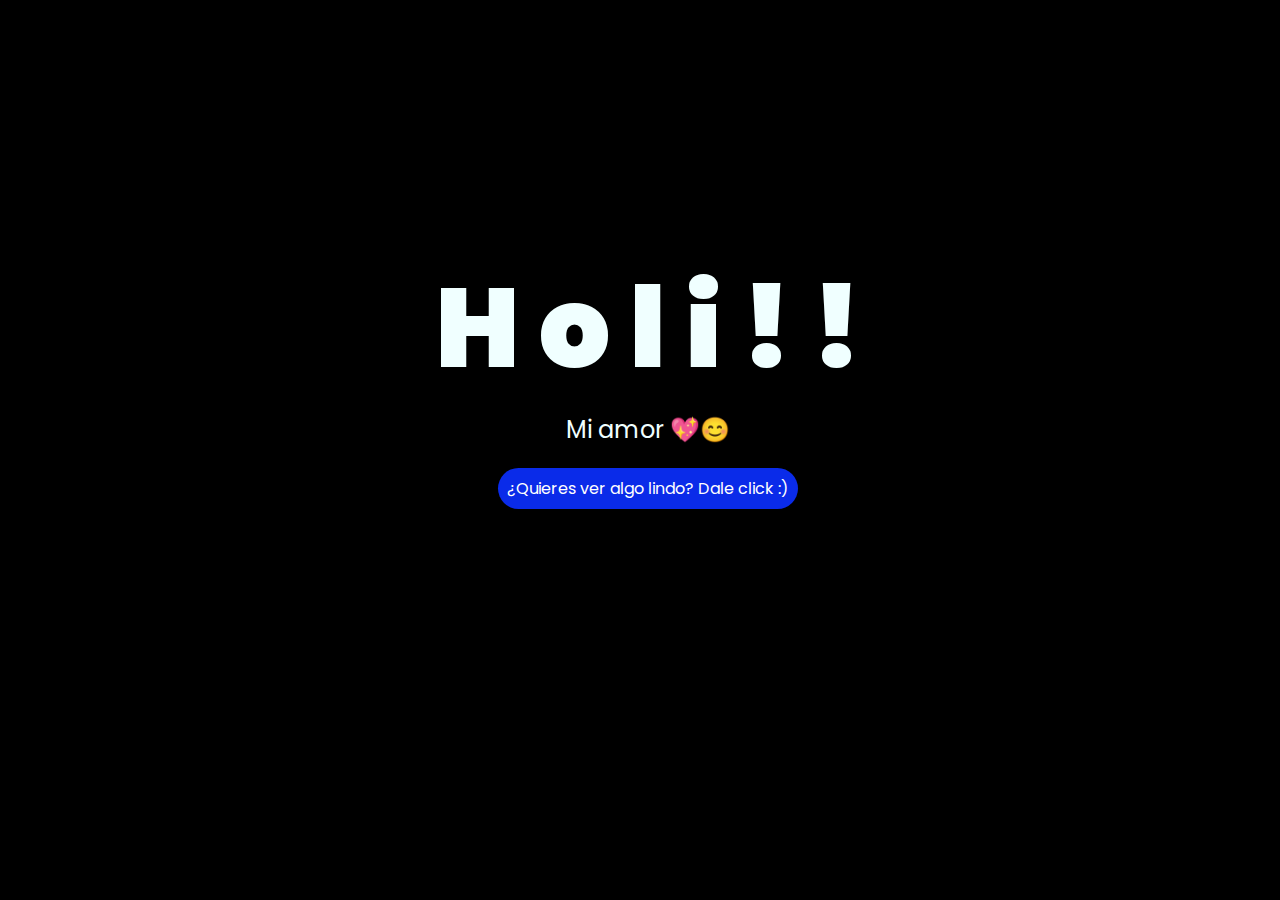
<file: index.html>
<!DOCTYPE html>
<html lang="es">

<head>
    <meta charset="UTF-8">
    <meta http-equiv="X-UA-Compatible" content="IE=edge">
    <meta name="viewport" content="width=device-width, initial-scale=1.0">
    <link rel="stylesheet" href="css/style.css">
    <link rel="icon" href="img/flowers.png" type="image/x-icon">
    <title>Flowers</title>
</head>

<body>
    <div class="greetings">
        <span>H</span>
        <span>o</span>
        <span>l</span>
        <span>i</span>
        <span>!</span>
        <span>!</span>
    </div>
    <div class="description">
        <span>Mi amor 💖😊</span>
    </div>
    <div class="button">
        <button class="botones">
            <a href="flower.html" style="color: #fff;">
    ¿Quieres ver algo lindo? Dale click :)
</a>

        </button>
    </div>

    
</body>

</html>
</file>
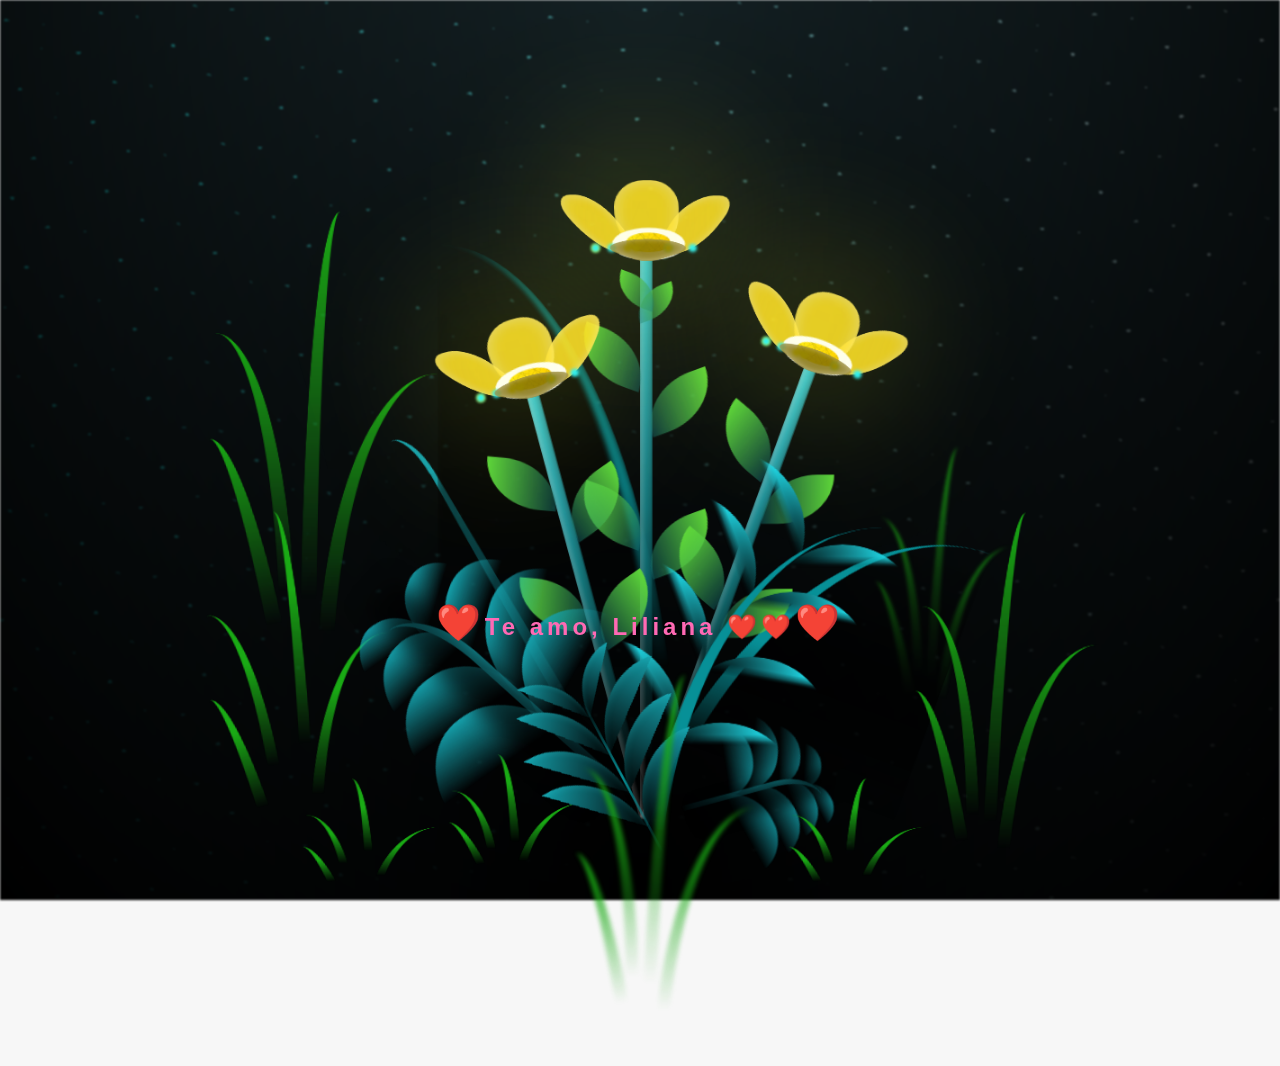
<file: flower.html>
<!DOCTYPE html>
<html lang="es">
  <head>
    <meta charset="UTF-8" />
    <meta http-equiv="X-UA-Compatible" content="IE=edge" />
    <meta name="viewport" content="width=device-width, initial-scale=1.0" />
    <link rel="stylesheet" href="css/main.css" />
    <link rel="icon" href="img/flowers.png" type="image/x-icon" />
    <title>Feliz 21 de septiembre amor❤️❤️</title>
  </head>
  <body class="container">
    <audio src="sound/ChristianBasso&HaienQiu-Flowers.mp3" autoplay></audio>
   
    <div id="lyrics">
    
      <div class="header"></div>
      <h2 class="header-text">Te amo, Liliana ❤️❤️</h2>
    </div>
    </div>
    
    <h1 class="titulo">
      "Estas flores amarillas simbolizan la felicidad que aportas a mi vida. <br><br> Agradezco que ilumines mis días con tu compañía." <br><br>
      Siempre tuyo, Gerson💖. <br>
      Te amo, mi amor💖💖.
    </h1>
    
    <div class="night"></div>
    <div class="flowers">
      <div class="flower flower--1">
        <div class="flower__leafs flower__leafs--1">
          <div class="flower__leaf flower__leaf--1"></div>
          <div class="flower__leaf flower__leaf--2"></div>
          <div class="flower__leaf flower__leaf--3"></div>
          <div class="flower__leaf flower__leaf--4"></div>
          <div class="flower__white-circle"></div>

          <div class="flower__light flower__light--1"></div>
          <div class="flower__light flower__light--2"></div>
          <div class="flower__light flower__light--3"></div>
          <div class="flower__light flower__light--4"></div>
          <div class="flower__light flower__light--5"></div>
          <div class="flower__light flower__light--6"></div>
          <div class="flower__light flower__light--7"></div>
          <div class="flower__light flower__light--8"></div>
        </div>
        <div class="flower__line">
          <div class="flower__line__leaf flower__line__leaf--1"></div>
          <div class="flower__line__leaf flower__line__leaf--2"></div>
          <div class="flower__line__leaf flower__line__leaf--3"></div>
          <div class="flower__line__leaf flower__line__leaf--4"></div>
          <div class="flower__line__leaf flower__line__leaf--5"></div>
          <div class="flower__line__leaf flower__line__leaf--6"></div>
        </div>
      </div>

      <div class="flower flower--2">
        <div class="flower__leafs flower__leafs--2">
          <div class="flower__leaf flower__leaf--1"></div>
          <div class="flower__leaf flower__leaf--2"></div>
          <div class="flower__leaf flower__leaf--3"></div>
          <div class="flower__leaf flower__leaf--4"></div>
          <div class="flower__white-circle"></div>

          <div class="flower__light flower__light--1"></div>
          <div class="flower__light flower__light--2"></div>
          <div class="flower__light flower__light--3"></div>
          <div class="flower__light flower__light--4"></div>
          <div class="flower__light flower__light--5"></div>
          <div class="flower__light flower__light--6"></div>
          <div class="flower__light flower__light--7"></div>
          <div class="flower__light flower__light--8"></div>
        </div>
        <div class="flower__line">
          <div class="flower__line__leaf flower__line__leaf--1"></div>
          <div class="flower__line__leaf flower__line__leaf--2"></div>
          <div class="flower__line__leaf flower__line__leaf--3"></div>
          <div class="flower__line__leaf flower__line__leaf--4"></div>
        </div>
      </div>

      <div class="flower flower--3">
        <div class="flower__leafs flower__leafs--3">
          <div class="flower__leaf flower__leaf--1"></div>
          <div class="flower__leaf flower__leaf--2"></div>
          <div class="flower__leaf flower__leaf--3"></div>
          <div class="flower__leaf flower__leaf--4"></div>
          <div class="flower__white-circle"></div>

          <div class="flower__light flower__light--1"></div>
          <div class="flower__light flower__light--2"></div>
          <div class="flower__light flower__light--3"></div>
          <div class="flower__light flower__light--4"></div>
          <div class="flower__light flower__light--5"></div>
          <div class="flower__light flower__light--6"></div>
          <div class="flower__light flower__light--7"></div>
          <div class="flower__light flower__light--8"></div>
        </div>
        <div class="flower__line">
          <div class="flower__line__leaf flower__line__leaf--1"></div>
          <div class="flower__line__leaf flower__line__leaf--2"></div>
          <div class="flower__line__leaf flower__line__leaf--3"></div>
          <div class="flower__line__leaf flower__line__leaf--4"></div>
        </div>
      </div>

      <div class="grow-ans" style="--d: 1.2s">
        <div class="flower__g-long">
          <div class="flower__g-long__top"></div>
          <div class="flower__g-long__bottom"></div>
        </div>
      </div>

      <div class="growing-grass">
        <div class="flower__grass flower__grass--1">
          <div class="flower__grass--top"></div>
          <div class="flower__grass--bottom"></div>
          <div class="flower__grass__leaf flower__grass__leaf--1"></div>
          <div class="flower__grass__leaf flower__grass__leaf--2"></div>
          <div class="flower__grass__leaf flower__grass__leaf--3"></div>
          <div class="flower__grass__leaf flower__grass__leaf--4"></div>
          <div class="flower__grass__leaf flower__grass__leaf--5"></div>
          <div class="flower__grass__leaf flower__grass__leaf--6"></div>
          <div class="flower__grass__leaf flower__grass__leaf--7"></div>
          <div class="flower__grass__leaf flower__grass__leaf--8"></div>
          <div class="flower__grass__overlay"></div>
        </div>
      </div>

      <div class="growing-grass">
        <div class="flower__grass flower__grass--2">
          <div class="flower__grass--top"></div>
          <div class="flower__grass--bottom"></div>
          <div class="flower__grass__leaf flower__grass__leaf--1"></div>
          <div class="flower__grass__leaf flower__grass__leaf--2"></div>
          <div class="flower__grass__leaf flower__grass__leaf--3"></div>
          <div class="flower__grass__leaf flower__grass__leaf--4"></div>
          <div class="flower__grass__leaf flower__grass__leaf--5"></div>
          <div class="flower__grass__leaf flower__grass__leaf--6"></div>
          <div class="flower__grass__leaf flower__grass__leaf--7"></div>
          <div class="flower__grass__leaf flower__grass__leaf--8"></div>
          <div class="flower__grass__overlay"></div>
        </div>
      </div>

      <div class="grow-ans" style="--d: 2.4s">
        <div class="flower__g-right flower__g-right--1">
          <div class="leaf"></div>
        </div>
      </div>

      <div class="grow-ans" style="--d: 2.8s">
        <div class="flower__g-right flower__g-right--2">
          <div class="leaf"></div>
        </div>
      </div>

      <div class="grow-ans" style="--d: 2.8s">
        <div class="flower__g-front">
          <div
            class="flower__g-front__leaf-wrapper flower__g-front__leaf-wrapper--1"
          >
            <div class="flower__g-front__leaf"></div>
          </div>
          <div
            class="flower__g-front__leaf-wrapper flower__g-front__leaf-wrapper--2"
          >
            <div class="flower__g-front__leaf"></div>
          </div>
          <div
            class="flower__g-front__leaf-wrapper flower__g-front__leaf-wrapper--3"
          >
            <div class="flower__g-front__leaf"></div>
          </div>
          <div
            class="flower__g-front__leaf-wrapper flower__g-front__leaf-wrapper--4"
          >
            <div class="flower__g-front__leaf"></div>
          </div>
          <div
            class="flower__g-front__leaf-wrapper flower__g-front__leaf-wrapper--5"
          >
            <div class="flower__g-front__leaf"></div>
          </div>
          <div
            class="flower__g-front__leaf-wrapper flower__g-front__leaf-wrapper--6"
          >
            <div class="flower__g-front__leaf"></div>
          </div>
          <div
            class="flower__g-front__leaf-wrapper flower__g-front__leaf-wrapper--7"
          >
            <div class="flower__g-front__leaf"></div>
          </div>
          <div
            class="flower__g-front__leaf-wrapper flower__g-front__leaf-wrapper--8"
          >
            <div class="flower__g-front__leaf"></div>
          </div>
          <div class="flower__g-front__line"></div>
        </div>
      </div>

      <div class="grow-ans" style="--d: 3.2s">
        <div class="flower__g-fr">
          <div class="leaf"></div>
          <div class="flower__g-fr__leaf flower__g-fr__leaf--1"></div>
          <div class="flower__g-fr__leaf flower__g-fr__leaf--2"></div>
          <div class="flower__g-fr__leaf flower__g-fr__leaf--3"></div>
          <div class="flower__g-fr__leaf flower__g-fr__leaf--4"></div>
          <div class="flower__g-fr__leaf flower__g-fr__leaf--5"></div>
          <div class="flower__g-fr__leaf flower__g-fr__leaf--6"></div>
          <div class="flower__g-fr__leaf flower__g-fr__leaf--7"></div>
          <div class="flower__g-fr__leaf flower__g-fr__leaf--8"></div>
        </div>
      </div>

      <div class="long-g long-g--0">
        <div class="grow-ans" style="--d: 3s">
          <div class="leaf leaf--0"></div>
        </div>
        <div class="grow-ans" style="--d: 2.2s">
          <div class="leaf leaf--1"></div>
        </div>
        <div class="grow-ans" style="--d: 3.4s">
          <div class="leaf leaf--2"></div>
        </div>
        <div class="grow-ans" style="--d: 3.6s">
          <div class="leaf leaf--3"></div>
        </div>
      </div>

      <div class="long-g long-g--1">
        <div class="grow-ans" style="--d: 3.6s">
          <div class="leaf leaf--0"></div>
        </div>
        <div class="grow-ans" style="--d: 3.8s">
          <div class="leaf leaf--1"></div>
        </div>
        <div class="grow-ans" style="--d: 4s">
          <div class="leaf leaf--2"></div>
        </div>
        <div class="grow-ans" style="--d: 4.2s">
          <div class="leaf leaf--3"></div>
        </div>
      </div>

      <div class="long-g long-g--2">
        <div class="grow-ans" style="--d: 4s">
          <div class="leaf leaf--0"></div>
        </div>
        <div class="grow-ans" style="--d: 4.2s">
          <div class="leaf leaf--1"></div>
        </div>
        <div class="grow-ans" style="--d: 4.4s">
          <div class="leaf leaf--2"></div>
        </div>
        <div class="grow-ans" style="--d: 4.6s">
          <div class="leaf leaf--3"></div>
        </div>
      </div>

      <div class="long-g long-g--3">
        <div class="grow-ans" style="--d: 4s">
          <div class="leaf leaf--0"></div>
        </div>
        <div class="grow-ans" style="--d: 4.2s">
          <div class="leaf leaf--1"></div>
        </div>
        <div class="grow-ans" style="--d: 3s">
          <div class="leaf leaf--2"></div>
        </div>
        <div class="grow-ans" style="--d: 3.6s">
          <div class="leaf leaf--3"></div>
        </div>
      </div>

      <div class="long-g long-g--4">
        <div class="grow-ans" style="--d: 4s">
          <div class="leaf leaf--0"></div>
        </div>
        <div class="grow-ans" style="--d: 4.2s">
          <div class="leaf leaf--1"></div>
        </div>
        <div class="grow-ans" style="--d: 3s">
          <div class="leaf leaf--2"></div>
        </div>
        <div class="grow-ans" style="--d: 3.6s">
          <div class="leaf leaf--3"></div>
        </div>
      </div>

      <div class="long-g long-g--5">
        <div class="grow-ans" style="--d: 4s">
          <div class="leaf leaf--0"></div>
        </div>
        <div class="grow-ans" style="--d: 4.2s">
          <div class="leaf leaf--1"></div>
        </div>
        <div class="grow-ans" style="--d: 3s">
          <div class="leaf leaf--2"></div>
        </div>
        <div class="grow-ans" style="--d: 3.6s">
          <div class="leaf leaf--3"></div>
        </div>
      </div>

      <div class="long-g long-g--6">
        <div class="grow-ans" style="--d: 4.2s">
          <div class="leaf leaf--0"></div>
        </div>
        <div class="grow-ans" style="--d: 4.4s">
          <div class="leaf leaf--1"></div>
        </div>
        <div class="grow-ans" style="--d: 4.6s">
          <div class="leaf leaf--2"></div>
        </div>
        <div class="grow-ans" style="--d: 4.8s">
          <div class="leaf leaf--3"></div>
        </div>
      </div>

      <div class="long-g long-g--7">
        <div class="grow-ans" style="--d: 3s">
          <div class="leaf leaf--0"></div>
        </div>
        <div class="grow-ans" style="--d: 3.2s">
          <div class="leaf leaf--1"></div>
        </div>
        <div class="grow-ans" style="--d: 3.5s">
          <div class="leaf leaf--2"></div>
        </div>
        <div class="grow-ans" style="--d: 3.6s">
          <div class="leaf leaf--3"></div>
        </div>
      </div>
    </div>
    <script src="anim.js"></script>
    <script src="main.js"></script>
  </body>
</html>
</file>
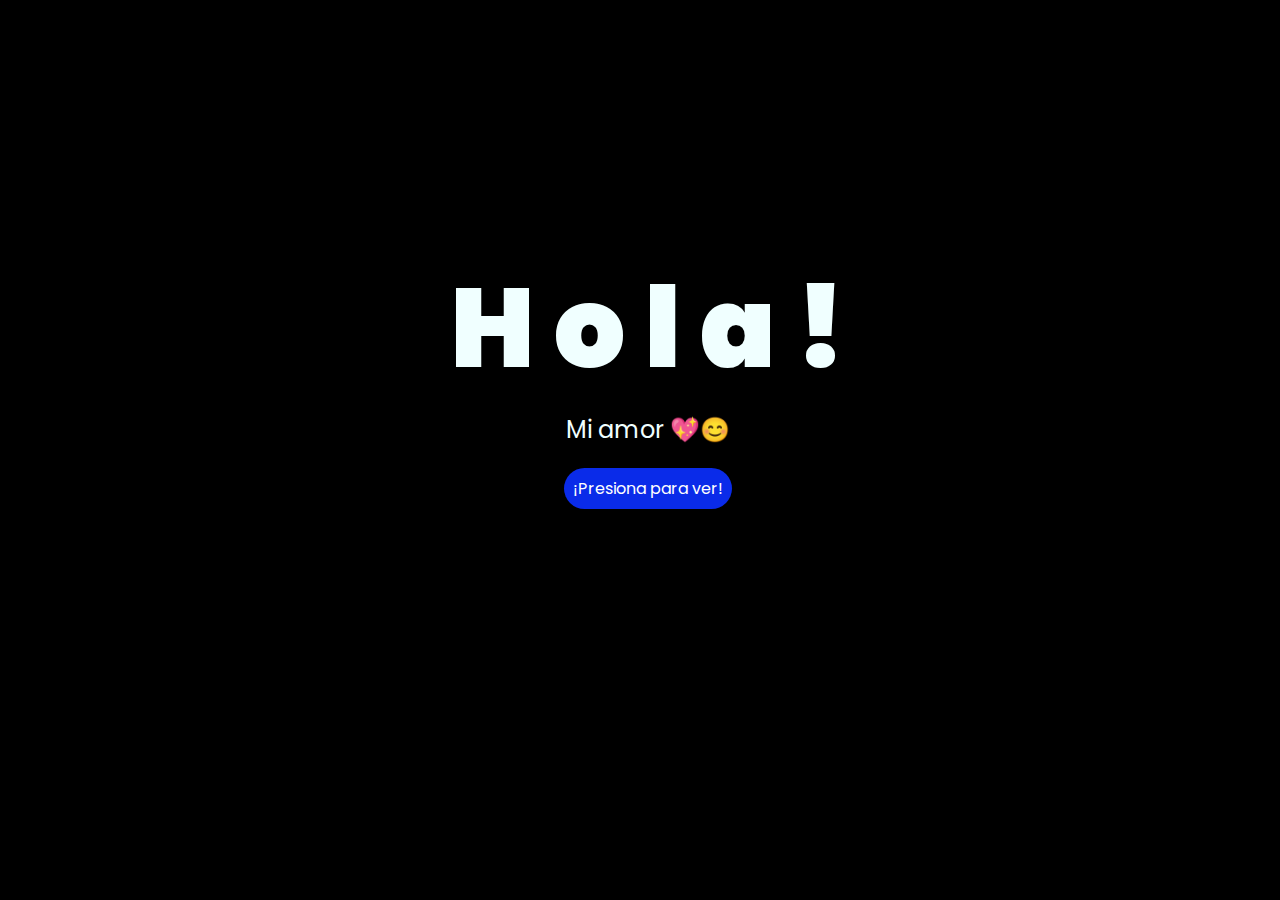
<file: main.html>
<!DOCTYPE html>
<html lang="es">

<head>
    <meta charset="UTF-8">
    <meta http-equiv="X-UA-Compatible" content="IE=edge">
    <meta name="viewport" content="width=device-width, initial-scale=1.0">
    <link rel="stylesheet" href="css/style.css">
    <link rel="icon" href="img/flowers.png" type="image/x-icon">
    <title>Flowers</title>
</head>

<body>
    <div class="greetings">
        <span>H</span>
        <span>o</span>
        <span>l</span>
        <span>a</span>
        <span>!</span>
    </div>
    <div class="description">
        <span>Mi amor 💖😊</span>
    </div>
    <div class="button">
        <button class="botones">
            <a href="flower.html" style="color: #fff;">¡Presiona para ver!</a>
        </button>
    </div>

    
</body>

</html>
</file>
<file: css/style.css>
@import url('https://fonts.googleapis.com/css2?family=Poppins:ital,wght@0,500;1,900&display=swap');
*{
    font-family: 'Poppins',cursive;
}
body{
    color: azure;
    width: 100%;
    height: 82vh;
    display: flex;
    flex-direction: column;
    align-items: center;
    justify-content: center;
    background-color: black;
    /* padding-top: -30; */
}

.botones{
    padding: 9px;
    border-radius: 80px;
    background-color: transparent;
    border: none;
}

.botones a{
    background-color: #0a2be9;
    padding: 9px;
    border-radius: 80px;
    -webkit-border-radius: 80px;
    -moz-border-radius: 80px;
    -ms-border-radius: 80px;
    -o-border-radius: 80px;

}

.botones a:focus{
    background-color: rgb(50, 194, 194);
}

.greetings{
    font-size: 7rem;
    font-weight: 900;
}
.greetings > span{
    animation: glow 2.5s ease-in-out infinite;
}
@keyframes glow{
    0%, 100%{
        color: #fff;
        text-shadow: 0 0 12px #39c6d6, 0 0 50px #39c6d6, 0 0 100px #39c6d6;
    }
    10%, 90%{
        color: #111;
        text-shadow: none;
    }
}
.greetings > span:nth-child(2){
    animation-delay: .2s ;
}
.greetings > span:nth-child(3){
    animation-delay: .4s ;
}
.greetings > span:nth-child(4){
    animation-delay: .6s;
}
.greetings > span:nth-child(5){
    animation-delay: .8s;
}
.greetings > span:nth-child(6){
    animation-delay: 1s;
}

.description{
    font-size: 1.5rem;
    margin-bottom: 20px;
}

.button a{
    text-decoration: none;
    font-size: 1rem;
    color: #111;
}

@media screen and (max-width:574px){
    .greetings{
        display: block;
        font-size: 4rem;
        font-weight: 800;
        text-align: center;
    }
    .description{
        font-size: 2rem;
    }
    
    .button a{
        font-size: 1rem;
    }
}
</file>
<file: css/main.css>
*,
*::after,
*::before {
  padding: 0;
  margin: 0;
  box-sizing: border-box;
}

:root {
  --dark-color: #000;
}

body {
  display: flex;
  align-items: flex-end;
  justify-content: center;
  min-height: 100vh;
  background-color: var(--dark-color);
  overflow: hidden;
  perspective: 1000px;
}

#lyrics {
  font-size: 28px;
  font-family: "Franklin Gothic Medium", "Arial Narrow", Arial, sans-serif;
  color: white;
  position: absolute;
  margin-bottom: 20%;
  z-index: 1;
  font-weight: bold;
  letter-spacing: 4px;
}
@media only screen and (max-width: 600px) {
  /* Estilos específicos para dispositivos con un ancho máximo de 600px */
  #lyrics {
      font-size: 14px; /* Reduce el tamaño del texto para dispositivos más pequeños */
      margin-bottom: 530px;
      letter-spacing: 3px;
  }

}
.titulo {
  margin-bottom: 180px;
  font-family: "Arial Narrow", Arial, sans-serif;
  color: yellow;
  position: absolute;
  font-weight: bold;
  letter-spacing: 10px;
  opacity: 0;
  animation: fadeIn 3s ease-in-out forwards;
  text-align: center;
}
@keyframes fadeIn {
  from {
    opacity: 0;
  }
  to {
    opacity: 1;
  }
}

.night {
  z-index: -1;
  position: absolute;
  left: 50%;
  top: 0;
  transform: translateX(-50%);
  width: 100%;
  height: 100%;
  filter: blur(0.1vmin);
  background-image: radial-gradient(
      ellipse at top,
      transparent 0%,
      var(--dark-color)
    ),
    radial-gradient(
      ellipse at bottom,
      var(--dark-color),
      rgba(145, 233, 255, 0.2)
    ),
    repeating-linear-gradient(
      220deg,
      rgb(0, 0, 0) 0px,
      rgb(0, 0, 0) 19px,
      transparent 19px,
      transparent 22px
    ),
    repeating-linear-gradient(
      189deg,
      rgb(0, 0, 0) 0px,
      rgb(0, 0, 0) 19px,
      transparent 19px,
      transparent 22px
    ),
    repeating-linear-gradient(
      148deg,
      rgb(0, 0, 0) 0px,
      rgb(0, 0, 0) 19px,
      transparent 19px,
      transparent 22px
    ),
    linear-gradient(90deg, rgb(0, 255, 250), rgb(240, 240, 240));
}

.flowers {
  position: relative;
  transform: scale(0.9);
  /*margin-bottom: 100px;
  */
}

@media only screen and (max-width: 600px) {
  /* Estilos específicos para dispositivos con un ancho máximo de 600px */
.flowers {
      font-size: 14px;
      margin-bottom: 35%;
      letter-spacing: 3px;
      transform: scale(1.0);
}

}

.flower {
  position: absolute;
  bottom: 10vmin;
  transform-origin: bottom center;
  z-index: 10;
  --fl-speed: 0.8s;
}
.flower--1 {
  -webkit-animation: moving-flower-1 4s linear infinite;
  animation: moving-flower-1 4s linear infinite;
}
.flower--1 .flower__line {
  height: 70vmin;
  -webkit-animation-delay: 0.3s;
  animation-delay: 0.3s;
}
.flower--1 .flower__line__leaf--1 {
  -webkit-animation: blooming-leaf-right var(--fl-speed) 1.6s backwards;
  animation: blooming-leaf-right var(--fl-speed) 1.6s backwards;
}
.flower--1 .flower__line__leaf--2 {
  -webkit-animation: blooming-leaf-right var(--fl-speed) 1.4s backwards;
  animation: blooming-leaf-right var(--fl-speed) 1.4s backwards;
}
.flower--1 .flower__line__leaf--3 {
  -webkit-animation: blooming-leaf-left var(--fl-speed) 1.2s backwards;
  animation: blooming-leaf-left var(--fl-speed) 1.2s backwards;
}
.flower--1 .flower__line__leaf--4 {
  -webkit-animation: blooming-leaf-left var(--fl-speed) 1s backwards;
  animation: blooming-leaf-left var(--fl-speed) 1s backwards;
}
.flower--1 .flower__line__leaf--5 {
  -webkit-animation: blooming-leaf-right var(--fl-speed) 1.8s backwards;
  animation: blooming-leaf-right var(--fl-speed) 1.8s backwards;
}
.flower--1 .flower__line__leaf--6 {
  -webkit-animation: blooming-leaf-left var(--fl-speed) 2s backwards;
  animation: blooming-leaf-left var(--fl-speed) 2s backwards;
}
.flower--2 {
  left: 50%;
  transform: rotate(20deg);
  -webkit-animation: moving-flower-2 4s linear infinite;
  animation: moving-flower-2 4s linear infinite;
}
.flower--2 .flower__line {
  height: 60vmin;
  -webkit-animation-delay: 0.6s;
  animation-delay: 0.6s;
}
.flower--2 .flower__line__leaf--1 {
  -webkit-animation: blooming-leaf-right var(--fl-speed) 1.9s backwards;
  animation: blooming-leaf-right var(--fl-speed) 1.9s backwards;
}
.flower--2 .flower__line__leaf--2 {
  -webkit-animation: blooming-leaf-right var(--fl-speed) 1.7s backwards;
  animation: blooming-leaf-right var(--fl-speed) 1.7s backwards;
}
.flower--2 .flower__line__leaf--3 {
  -webkit-animation: blooming-leaf-left var(--fl-speed) 1.5s backwards;
  animation: blooming-leaf-left var(--fl-speed) 1.5s backwards;
}
.flower--2 .flower__line__leaf--4 {
  -webkit-animation: blooming-leaf-left var(--fl-speed) 1.3s backwards;
  animation: blooming-leaf-left var(--fl-speed) 1.3s backwards;
}
.flower--3 {
  left: 50%;
  transform: rotate(-15deg);
  -webkit-animation: moving-flower-3 4s linear infinite;
  animation: moving-flower-3 4s linear infinite;
}
.flower--3 .flower__line {
  -webkit-animation-delay: 0.9s;
  animation-delay: 0.9s;
}
.flower--3 .flower__line__leaf--1 {
  -webkit-animation: blooming-leaf-right var(--fl-speed) 2.5s backwards;
  animation: blooming-leaf-right var(--fl-speed) 2.5s backwards;
}
.flower--3 .flower__line__leaf--2 {
  -webkit-animation: blooming-leaf-right var(--fl-speed) 2.3s backwards;
  animation: blooming-leaf-right var(--fl-speed) 2.3s backwards;
}
.flower--3 .flower__line__leaf--3 {
  -webkit-animation: blooming-leaf-left var(--fl-speed) 2.1s backwards;
  animation: blooming-leaf-left var(--fl-speed) 2.1s backwards;
}
.flower--3 .flower__line__leaf--4 {
  -webkit-animation: blooming-leaf-left var(--fl-speed) 1.9s backwards;
  animation: blooming-leaf-left var(--fl-speed) 1.9s backwards;
}
.flower__leafs {
  position: relative;
  -webkit-animation: blooming-flower 2s backwards;
  animation: blooming-flower 2s backwards;
}
.flower__leafs--1 {
  -webkit-animation-delay: 1.1s;
  animation-delay: 1.1s;
}
.flower__leafs--2 {
  -webkit-animation-delay: 1.4s;
  animation-delay: 1.4s;
}
.flower__leafs--3 {
  -webkit-animation-delay: 1.7s;
  animation-delay: 1.7s;
}
.flower__leafs::after {
  content: "";
  position: absolute;
  left: 0;
  top: 0;
  transform: translate(-50%, -100%);
  width: 8vmin;
  height: 8vmin;
  background-color: #f9fd25;
  /* background-color: #fd2525; */
  filter: blur(10vmin);
}
.flower__leaf {
  position: absolute;
  bottom: 0;
  left: 50%;
  width: 8vmin;
  height: 11vmin;
  border-radius: 51% 49% 47% 53%/44% 45% 55% 69%;
  background-color: #253bfd;
  background-color: #fddd25;
  transform-origin: bottom center;
  opacity: 0.9;
  box-shadow: inset 0 0 2vmin rgba(255, 255, 255, 0.5);
}
.flower__leaf--1 {
  transform: translate(-10%, 1%) rotateY(40deg) rotateX(-50deg);
}
.flower__leaf--2 {
  transform: translate(-50%, -4%) rotateX(40deg);
}
.flower__leaf--3 {
  transform: translate(-90%, 0%) rotateY(45deg) rotateX(50deg);
}
.flower__leaf--4 {
  width: 8vmin;
  height: 8vmin;
  transform-origin: bottom left;
  border-radius: 4vmin 10vmin 4vmin 4vmin;
  transform: translate(0%, 18%) rotateX(70deg) rotate(-43deg);
  background-color: #7c6901;
  z-index: 1;
  opacity: 0.8;
}
.flower__white-circle {
  position: absolute;
  left: -3.5vmin;
  top: -3vmin;
  width: 9vmin;
  height: 4vmin;
  border-radius: 50%;
  background-color: #fff;
}
.flower__white-circle::after {
  content: "";
  position: absolute;
  left: 50%;
  top: 45%;
  transform: translate(-50%, -50%);
  width: 60%;
  height: 60%;
  border-radius: inherit;
  background-image: repeating-linear-gradient(
      135deg,
      rgba(0, 0, 0, 0.03) 0px,
      rgba(0, 0, 0, 0.03) 1px,
      transparent 1px,
      transparent 12px
    ),
    repeating-linear-gradient(
      45deg,
      rgba(0, 0, 0, 0.03) 0px,
      rgba(0, 0, 0, 0.03) 1px,
      transparent 1px,
      transparent 12px
    ),
    repeating-linear-gradient(
      67.5deg,
      rgba(0, 0, 0, 0.03) 0px,
      rgba(0, 0, 0, 0.03) 1px,
      transparent 1px,
      transparent 12px
    ),
    repeating-linear-gradient(
      135deg,
      rgba(0, 0, 0, 0.03) 0px,
      rgba(0, 0, 0, 0.03) 1px,
      transparent 1px,
      transparent 12px
    ),
    repeating-linear-gradient(
      45deg,
      rgba(0, 0, 0, 0.03) 0px,
      rgba(0, 0, 0, 0.03) 1px,
      transparent 1px,
      transparent 12px
    ),
    repeating-linear-gradient(
      112.5deg,
      rgba(0, 0, 0, 0.03) 0px,
      rgba(0, 0, 0, 0.03) 1px,
      transparent 1px,
      transparent 12px
    ),
    repeating-linear-gradient(
      112.5deg,
      rgba(0, 0, 0, 0.03) 0px,
      rgba(0, 0, 0, 0.03) 1px,
      transparent 1px,
      transparent 12px
    ),
    repeating-linear-gradient(
      45deg,
      rgba(0, 0, 0, 0.03) 0px,
      rgba(0, 0, 0, 0.03) 1px,
      transparent 1px,
      transparent 12px
    ),
    repeating-linear-gradient(
      22.5deg,
      rgba(0, 0, 0, 0.03) 0px,
      rgba(0, 0, 0, 0.03) 1px,
      transparent 1px,
      transparent 12px
    ),
    repeating-linear-gradient(
      45deg,
      rgba(0, 0, 0, 0.03) 0px,
      rgba(0, 0, 0, 0.03) 1px,
      transparent 1px,
      transparent 12px
    ),
    repeating-linear-gradient(
      22.5deg,
      rgba(0, 0, 0, 0.03) 0px,
      rgba(0, 0, 0, 0.03) 1px,
      transparent 1px,
      transparent 12px
    ),
    repeating-linear-gradient(
      135deg,
      rgba(0, 0, 0, 0.03) 0px,
      rgba(0, 0, 0, 0.03) 1px,
      transparent 1px,
      transparent 12px
    ),
    repeating-linear-gradient(
      157.5deg,
      rgba(0, 0, 0, 0.03) 0px,
      rgba(0, 0, 0, 0.03) 1px,
      transparent 1px,
      transparent 12px
    ),
    repeating-linear-gradient(
      67.5deg,
      rgba(0, 0, 0, 0.03) 0px,
      rgba(0, 0, 0, 0.03) 1px,
      transparent 1px,
      transparent 12px
    ),
    repeating-linear-gradient(
      67.5deg,
      rgba(0, 0, 0, 0.03) 0px,
      rgba(0, 0, 0, 0.03) 1px,
      transparent 1px,
      transparent 12px
    ),
    linear-gradient(90deg, rgb(255, 235, 18), rgb(255, 206, 0));
}
.flower__line {
  height: 55vmin;
  width: 1.5vmin;
  background-image: linear-gradient(
      to left,
      rgba(0, 0, 0, 0.2),
      transparent,
      rgba(255, 255, 255, 0.2)
    ),
    linear-gradient(to top, transparent 10%, #14757a, #39c6d6);
  box-shadow: inset 0 0 2px rgba(0, 0, 0, 0.5);
  -webkit-animation: grow-flower-tree 4s backwards;
  animation: grow-flower-tree 4s backwards;
}
.flower__line__leaf {
  --w: 7vmin;
  --h: calc(var(--w) + 2vmin);
  position: absolute;
  top: 20%;
  left: 90%;
  width: var(--w);
  height: var(--h);
  border-top-right-radius: var(--h);
  border-bottom-left-radius: var(--h);
  background-image: linear-gradient(to top, rgba(20, 117, 122, 0.4), #5ed639);
}
.flower__line__leaf--1 {
  transform: rotate(70deg) rotateY(30deg);
}
.flower__line__leaf--2 {
  top: 45%;
  transform: rotate(70deg) rotateY(30deg);
}
.flower__line__leaf--3,
.flower__line__leaf--4,
.flower__line__leaf--6 {
  border-top-right-radius: 0;
  border-bottom-left-radius: 0;
  border-top-left-radius: var(--h);
  border-bottom-right-radius: var(--h);
  left: -460%;
  top: 12%;
  transform: rotate(-70deg) rotateY(30deg);
}
.flower__line__leaf--4 {
  top: 40%;
}
.flower__line__leaf--5 {
  top: 0;
  transform-origin: left;
  transform: rotate(70deg) rotateY(30deg) scale(0.6);
}
.flower__line__leaf--6 {
  top: -2%;
  left: -450%;
  transform-origin: right;
  transform: rotate(-70deg) rotateY(30deg) scale(0.6);
}
.flower__light {
  position: absolute;
  bottom: 0vmin;
  width: 1vmin;
  height: 1vmin;
  background-color: rgb(255, 251, 0);
  border-radius: 50%;
  filter: blur(0.2vmin);
  -webkit-animation: light-ans 4s linear infinite backwards;
  animation: light-ans 4s linear infinite backwards;
}
.flower__light:nth-child(odd) {
  background-color: #23f0ff;
}
.flower__light--1 {
  left: -2vmin;
  -webkit-animation-delay: 1s;
  animation-delay: 1s;
}
.flower__light--2 {
  left: 3vmin;
  -webkit-animation-delay: 0.5s;
  animation-delay: 0.5s;
}
.flower__light--3 {
  left: -6vmin;
  -webkit-animation-delay: 0.3s;
  animation-delay: 0.3s;
}
.flower__light--4 {
  left: 6vmin;
  -webkit-animation-delay: 0.9s;
  animation-delay: 0.9s;
}
.flower__light--5 {
  left: -1vmin;
  -webkit-animation-delay: 1.5s;
  animation-delay: 1.5s;
}
.flower__light--6 {
  left: -4vmin;
  -webkit-animation-delay: 3s;
  animation-delay: 3s;
}
.flower__light--7 {
  left: 3vmin;
  -webkit-animation-delay: 2s;
  animation-delay: 2s;
}
.flower__light--8 {
  left: -6vmin;
  -webkit-animation-delay: 3.5s;
  animation-delay: 3.5s;
}
.flower__grass {
  --c: #159faa;
  --line-w: 1.5vmin;
  position: absolute;
  bottom: 12vmin;
  left: -7vmin;
  display: flex;
  flex-direction: column;
  align-items: flex-end;
  z-index: 20;
  transform-origin: bottom center;
  transform: rotate(-48deg) rotateY(40deg);
}
.flower__grass--1 {
  -webkit-animation: moving-grass 2s linear infinite;
  animation: moving-grass 2s linear infinite;
}
.flower__grass--2 {
  left: 2vmin;
  bottom: 10vmin;
  transform: scale(0.5) rotate(75deg) rotateX(10deg) rotateY(-200deg);
  opacity: 0.8;
  z-index: 0;
  -webkit-animation: moving-grass--2 1.5s linear infinite;
  animation: moving-grass--2 1.5s linear infinite;
}
.flower__grass--top {
  width: 7vmin;
  height: 10vmin;
  border-top-right-radius: 100%;
  border-right: var(--line-w) solid var(--c);
  transform-origin: bottom center;
  transform: rotate(-2deg);
}
.flower__grass--bottom {
  margin-top: -2px;
  width: var(--line-w);
  height: 25vmin;
  background-image: linear-gradient(to top, transparent, var(--c));
}
.flower__grass__leaf {
  --size: 10vmin;
  position: absolute;
  width: calc(var(--size) * 2.1);
  height: var(--size);
  border-top-left-radius: var(--size);
  border-top-right-radius: var(--size);
  background-image: linear-gradient(
    to top,
    transparent,
    transparent 30%,
    var(--c)
  );
  z-index: 100;
}
.flower__grass__leaf--1 {
  top: -6%;
  left: 30%;
  --size: 6vmin;
  transform: rotate(-20deg);
  -webkit-animation: growing-grass-ans--1 2s 2.6s backwards;
  animation: growing-grass-ans--1 2s 2.6s backwards;
}
@-webkit-keyframes growing-grass-ans--1 {
  0% {
    transform-origin: bottom left;
    transform: rotate(-20deg) scale(0);
  }
}
@keyframes growing-grass-ans--1 {
  0% {
    transform-origin: bottom left;
    transform: rotate(-20deg) scale(0);
  }
}
.flower__grass__leaf--2 {
  top: -5%;
  left: -110%;
  --size: 6vmin;
  transform: rotate(10deg);
  -webkit-animation: growing-grass-ans--2 2s 2.4s linear backwards;
  animation: growing-grass-ans--2 2s 2.4s linear backwards;
}
@-webkit-keyframes growing-grass-ans--2 {
  0% {
    transform-origin: bottom right;
    transform: rotate(10deg) scale(0);
  }
}
@keyframes growing-grass-ans--2 {
  0% {
    transform-origin: bottom right;
    transform: rotate(10deg) scale(0);
  }
}
.flower__grass__leaf--3 {
  top: 5%;
  left: 60%;
  --size: 8vmin;
  transform: rotate(-18deg) rotateX(-20deg);
  -webkit-animation: growing-grass-ans--3 2s 2.2s linear backwards;
  animation: growing-grass-ans--3 2s 2.2s linear backwards;
}
@-webkit-keyframes growing-grass-ans--3 {
  0% {
    transform-origin: bottom left;
    transform: rotate(-18deg) rotateX(-20deg) scale(0);
  }
}
@keyframes growing-grass-ans--3 {
  0% {
    transform-origin: bottom left;
    transform: rotate(-18deg) rotateX(-20deg) scale(0);
  }
}
.flower__grass__leaf--4 {
  top: 6%;
  left: -135%;
  --size: 8vmin;
  transform: rotate(2deg);
  -webkit-animation: growing-grass-ans--4 2s 2s linear backwards;
  animation: growing-grass-ans--4 2s 2s linear backwards;
}
@-webkit-keyframes growing-grass-ans--4 {
  0% {
    transform-origin: bottom right;
    transform: rotate(2deg) scale(0);
  }
}
@keyframes growing-grass-ans--4 {
  0% {
    transform-origin: bottom right;
    transform: rotate(2deg) scale(0);
  }
}
.flower__grass__leaf--5 {
  top: 20%;
  left: 60%;
  --size: 10vmin;
  transform: rotate(-24deg) rotateX(-20deg);
  -webkit-animation: growing-grass-ans--5 2s 1.8s linear backwards;
  animation: growing-grass-ans--5 2s 1.8s linear backwards;
}
@-webkit-keyframes growing-grass-ans--5 {
  0% {
    transform-origin: bottom left;
    transform: rotate(-24deg) rotateX(-20deg) scale(0);
  }
}
@keyframes growing-grass-ans--5 {
  0% {
    transform-origin: bottom left;
    transform: rotate(-24deg) rotateX(-20deg) scale(0);
  }
}
.flower__grass__leaf--6 {
  top: 22%;
  left: -180%;
  --size: 10vmin;
  transform: rotate(10deg);
  -webkit-animation: growing-grass-ans--6 2s 1.6s linear backwards;
  animation: growing-grass-ans--6 2s 1.6s linear backwards;
}
@-webkit-keyframes growing-grass-ans--6 {
  0% {
    transform-origin: bottom right;
    transform: rotate(10deg) scale(0);
  }
}
@keyframes growing-grass-ans--6 {
  0% {
    transform-origin: bottom right;
    transform: rotate(10deg) scale(0);
  }
}
.flower__grass__leaf--7 {
  top: 39%;
  left: 70%;
  --size: 10vmin;
  transform: rotate(-10deg);
  -webkit-animation: growing-grass-ans--7 2s 1.4s linear backwards;
  animation: growing-grass-ans--7 2s 1.4s linear backwards;
}
@-webkit-keyframes growing-grass-ans--7 {
  0% {
    transform-origin: bottom left;
    transform: rotate(-10deg) scale(0);
  }
}
@keyframes growing-grass-ans--7 {
  0% {
    transform-origin: bottom left;
    transform: rotate(-10deg) scale(0);
  }
}
.flower__grass__leaf--8 {
  top: 40%;
  left: -215%;
  --size: 11vmin;
  transform: rotate(10deg);
  -webkit-animation: growing-grass-ans--8 2s 1.2s linear backwards;
  animation: growing-grass-ans--8 2s 1.2s linear backwards;
}
@-webkit-keyframes growing-grass-ans--8 {
  0% {
    transform-origin: bottom right;
    transform: rotate(10deg) scale(0);
  }
}
@keyframes growing-grass-ans--8 {
  0% {
    transform-origin: bottom right;
    transform: rotate(10deg) scale(0);
  }
}
.flower__grass__overlay {
  position: absolute;
  top: -10%;
  right: 0%;
  width: 100%;
  height: 100%;
  background-color: rgba(0, 0, 0, 0.6);
  filter: blur(1.5vmin);
  z-index: 100;
}
.flower__g-long {
  --w: 2vmin;
  --h: 6vmin;
  --c: #159faa;
  position: absolute;
  bottom: 10vmin;
  left: -3vmin;
  transform-origin: bottom center;
  transform: rotate(-30deg) rotateY(-20deg);
  display: flex;
  flex-direction: column;
  align-items: flex-end;
  -webkit-animation: flower-g-long-ans 3s linear infinite;
  animation: flower-g-long-ans 3s linear infinite;
}
@-webkit-keyframes flower-g-long-ans {
  0%,
  100% {
    transform: rotate(-30deg) rotateY(-20deg);
  }
  50% {
    transform: rotate(-32deg) rotateY(-20deg);
  }
}
@keyframes flower-g-long-ans {
  0%,
  100% {
    transform: rotate(-30deg) rotateY(-20deg);
  }
  50% {
    transform: rotate(-32deg) rotateY(-20deg);
  }
}
.flower__g-long__top {
  top: calc(var(--h) * -1);
  width: calc(var(--w) + 1vmin);
  height: var(--h);
  border-top-right-radius: 100%;
  border-right: 0.7vmin solid var(--c);
  transform: translate(-0.7vmin, 1vmin);
}
.flower__g-long__bottom {
  width: var(--w);
  height: 50vmin;
  transform-origin: bottom center;
  background-image: linear-gradient(to top, transparent 30%, var(--c));
  box-shadow: inset 0 0 2px rgba(0, 0, 0, 0.5);
  -webkit-clip-path: polygon(35% 0, 65% 1%, 100% 100%, 0% 100%);
  clip-path: polygon(35% 0, 65% 1%, 100% 100%, 0% 100%);
}
.flower__g-right {
  position: absolute;
  bottom: 6vmin;
  left: -2vmin;
  transform-origin: bottom left;
  transform: rotate(20deg);
}
.flower__g-right .leaf {
  width: 30vmin;
  height: 50vmin;
  border-top-left-radius: 100%;
  border-left: 2vmin solid #079097;
  background-image: linear-gradient(
    to bottom,
    transparent,
    var(--dark-color) 60%
  );
  -webkit-mask-image: linear-gradient(to top, transparent 30%, #079097 60%);
}
.flower__g-right--1 {
  -webkit-animation: flower-g-right-ans 2.5s linear infinite;
  animation: flower-g-right-ans 2.5s linear infinite;
}
.flower__g-right--2 {
  left: 5vmin;
  transform: rotateY(-180deg);
  -webkit-animation: flower-g-right-ans--2 3s linear infinite;
  animation: flower-g-right-ans--2 3s linear infinite;
}
.flower__g-right--2 .leaf {
  height: 75vmin;
  filter: blur(0.3vmin);
  opacity: 0.8;
}
@-webkit-keyframes flower-g-right-ans {
  0%,
  100% {
    transform: rotate(20deg);
  }
  50% {
    transform: rotate(24deg) rotateX(-20deg);
  }
}
@keyframes flower-g-right-ans {
  0%,
  100% {
    transform: rotate(20deg);
  }
  50% {
    transform: rotate(24deg) rotateX(-20deg);
  }
}
@-webkit-keyframes flower-g-right-ans--2 {
  0%,
  100% {
    transform: rotateY(-180deg) rotate(0deg) rotateX(-20deg);
  }
  50% {
    transform: rotateY(-180deg) rotate(6deg) rotateX(-20deg);
  }
}
@keyframes flower-g-right-ans--2 {
  0%,
  100% {
    transform: rotateY(-180deg) rotate(0deg) rotateX(-20deg);
  }
  50% {
    transform: rotateY(-180deg) rotate(6deg) rotateX(-20deg);
  }
}
.flower__g-front {
  position: absolute;
  bottom: 6vmin;
  left: 2.5vmin;
  z-index: 100;
  transform-origin: bottom center;
  transform: rotate(-28deg) rotateY(30deg) scale(1.04);
  -webkit-animation: flower__g-front-ans 2s linear infinite;
  animation: flower__g-front-ans 2s linear infinite;
}
@-webkit-keyframes flower__g-front-ans {
  0%,
  100% {
    transform: rotate(-28deg) rotateY(30deg) scale(1.04);
  }
  50% {
    transform: rotate(-35deg) rotateY(40deg) scale(1.04);
  }
}
@keyframes flower__g-front-ans {
  0%,
  100% {
    transform: rotate(-28deg) rotateY(30deg) scale(1.04);
  }
  50% {
    transform: rotate(-35deg) rotateY(40deg) scale(1.04);
  }
}
.flower__g-front__line {
  width: 0.3vmin;
  height: 20vmin;
  background-image: linear-gradient(
    to top,
    transparent,
    #079097,
    transparent 100%
  );
  position: relative;
}
.flower__g-front__leaf-wrapper {
  position: absolute;
  top: 0;
  left: 0;
  transform-origin: bottom left;
  transform: rotate(10deg);
}
.flower__g-front__leaf-wrapper:nth-child(even) {
  left: 0vmin;
  transform: rotateY(-180deg) rotate(5deg);
  -webkit-animation: flower__g-front__leaf-left-ans 1s ease-in backwards;
  animation: flower__g-front__leaf-left-ans 1s ease-in backwards;
}
.flower__g-front__leaf-wrapper:nth-child(odd) {
  -webkit-animation: flower__g-front__leaf-ans 1s ease-in backwards;
  animation: flower__g-front__leaf-ans 1s ease-in backwards;
}
.flower__g-front__leaf-wrapper--1 {
  top: -8vmin;
  transform: scale(0.7);
  -webkit-animation: flower__g-front__leaf-ans 1s 5.5s ease-in backwards !important;
  animation: flower__g-front__leaf-ans 1s 5.5s ease-in backwards !important;
}
.flower__g-front__leaf-wrapper--2 {
  top: -8vmin;
  transform: rotateY(-180deg) scale(0.7) !important;
  -webkit-animation: flower__g-front__leaf-left-ans-2 1s 4.6s ease-in backwards !important;
  animation: flower__g-front__leaf-left-ans-2 1s 4.6s ease-in backwards !important;
}
.flower__g-front__leaf-wrapper--3 {
  top: -3vmin;
  -webkit-animation: flower__g-front__leaf-ans 1s 4.6s ease-in backwards;
  animation: flower__g-front__leaf-ans 1s 4.6s ease-in backwards;
}
.flower__g-front__leaf-wrapper--4 {
  top: -3vmin;
  transform: rotateY(-180deg) scale(0.9) !important;
  -webkit-animation: flower__g-front__leaf-left-ans-2 1s 4.6s ease-in backwards !important;
  animation: flower__g-front__leaf-left-ans-2 1s 4.6s ease-in backwards !important;
}
@-webkit-keyframes flower__g-front__leaf-left-ans-2 {
  0% {
    transform: rotateY(-180deg) scale(0);
  }
}
@keyframes flower__g-front__leaf-left-ans-2 {
  0% {
    transform: rotateY(-180deg) scale(0);
  }
}
.flower__g-front__leaf-wrapper--5,
.flower__g-front__leaf-wrapper--6 {
  top: 2vmin;
}
.flower__g-front__leaf-wrapper--7,
.flower__g-front__leaf-wrapper--8 {
  top: 6.5vmin;
}
.flower__g-front__leaf-wrapper--2 {
  -webkit-animation-delay: 5.2s !important;
  animation-delay: 5.2s !important;
}
.flower__g-front__leaf-wrapper--3 {
  -webkit-animation-delay: 4.9s !important;
  animation-delay: 4.9s !important;
}
.flower__g-front__leaf-wrapper--5 {
  -webkit-animation-delay: 4.3s !important;
  animation-delay: 4.3s !important;
}
.flower__g-front__leaf-wrapper--6 {
  -webkit-animation-delay: 4.1s !important;
  animation-delay: 4.1s !important;
}
.flower__g-front__leaf-wrapper--7 {
  -webkit-animation-delay: 3.8s !important;
  animation-delay: 3.8s !important;
}
.flower__g-front__leaf-wrapper--8 {
  -webkit-animation-delay: 3.5s !important;
  animation-delay: 3.5s !important;
}
@-webkit-keyframes flower__g-front__leaf-ans {
  0% {
    transform: rotate(10deg) scale(0);
  }
}
@keyframes flower__g-front__leaf-ans {
  0% {
    transform: rotate(10deg) scale(0);
  }
}
@-webkit-keyframes flower__g-front__leaf-left-ans {
  0% {
    transform: rotateY(-180deg) rotate(5deg) scale(0);
  }
}
@keyframes flower__g-front__leaf-left-ans {
  0% {
    transform: rotateY(-180deg) rotate(5deg) scale(0);
  }
}
.flower__g-front__leaf {
  width: 10vmin;
  height: 10vmin;
  border-radius: 100% 0% 0% 100%/100% 100% 0% 0%;
  box-shadow: inset 0 2px 1vmin hsla(184deg, 97%, 58%, 0.2);
  background-image: linear-gradient(
      to bottom left,
      transparent,
      var(--dark-color)
    ),
    linear-gradient(to bottom right, #159faa 50%, transparent 50%, transparent);
  -webkit-mask-image: linear-gradient(
    to bottom right,
    #159faa 50%,
    transparent 50%,
    transparent
  );
  mask-image: linear-gradient(
    to bottom right,
    #159faa 50%,
    transparent 50%,
    transparent
  );
}
.flower__g-fr {
  position: absolute;
  bottom: -4vmin;
  left: vmin;
  transform-origin: bottom left;
  z-index: 10;
  -webkit-animation: flower__g-fr-ans 2s linear infinite;
  animation: flower__g-fr-ans 2s linear infinite;
}
@-webkit-keyframes flower__g-fr-ans {
  0%,
  100% {
    transform: rotate(2deg);
  }
  50% {
    transform: rotate(4deg);
  }
}
@keyframes flower__g-fr-ans {
  0%,
  100% {
    transform: rotate(2deg);
  }
  50% {
    transform: rotate(4deg);
  }
}
.flower__g-fr .leaf {
  width: 30vmin;
  height: 50vmin;
  border-top-left-radius: 100%;
  border-left: 2vmin solid #079097;
  -webkit-mask-image: linear-gradient(to top, transparent 25%, #079097 50%);
  position: relative;
  z-index: 1;
}
.flower__g-fr__leaf {
  position: absolute;
  top: 0;
  left: 0;
  width: 10vmin;
  height: 10vmin;
  border-radius: 100% 0% 0% 100%/100% 100% 0% 0%;
  box-shadow: inset 0 2px 1vmin hsla(184deg, 97%, 58%, 0.2);
  background-image: linear-gradient(
      to bottom left,
      transparent,
      var(--dark-color) 98%
    ),
    linear-gradient(to bottom right, #23f0ff 45%, transparent 50%, transparent);
  -webkit-mask-image: linear-gradient(
    135deg,
    #159faa 40%,
    transparent 50%,
    transparent
  );
}
.flower__g-fr__leaf--1 {
  left: 20vmin;
  transform: rotate(45deg);
  -webkit-animation: flower__g-fr-leaft-ans-1 0.5s 5.2s linear backwards;
  animation: flower__g-fr-leaft-ans-1 0.5s 5.2s linear backwards;
}
@-webkit-keyframes flower__g-fr-leaft-ans-1 {
  0% {
    transform-origin: left;
    transform: rotate(45deg) scale(0);
  }
}
@keyframes flower__g-fr-leaft-ans-1 {
  0% {
    transform-origin: left;
    transform: rotate(45deg) scale(0);
  }
}
.flower__g-fr__leaf--2 {
  left: 12vmin;
  top: -7vmin;
  transform: rotate(25deg) rotateY(-180deg);
  -webkit-animation: flower__g-fr-leaft-ans-6 0.5s 5s linear backwards;
  animation: flower__g-fr-leaft-ans-6 0.5s 5s linear backwards;
}
.flower__g-fr__leaf--3 {
  left: 15vmin;
  top: 6vmin;
  transform: rotate(55deg);
  -webkit-animation: flower__g-fr-leaft-ans-5 0.5s 4.8s linear backwards;
  animation: flower__g-fr-leaft-ans-5 0.5s 4.8s linear backwards;
}
.flower__g-fr__leaf--4 {
  left: 6vmin;
  top: -2vmin;
  transform: rotate(25deg) rotateY(-180deg);
  -webkit-animation: flower__g-fr-leaft-ans-6 0.5s 4.6s linear backwards;
  animation: flower__g-fr-leaft-ans-6 0.5s 4.6s linear backwards;
}
.flower__g-fr__leaf--5 {
  left: 10vmin;
  top: 14vmin;
  transform: rotate(55deg);
  -webkit-animation: flower__g-fr-leaft-ans-5 0.5s 4.4s linear backwards;
  animation: flower__g-fr-leaft-ans-5 0.5s 4.4s linear backwards;
}
@-webkit-keyframes flower__g-fr-leaft-ans-5 {
  0% {
    transform-origin: left;
    transform: rotate(55deg) scale(0);
  }
}
@keyframes flower__g-fr-leaft-ans-5 {
  0% {
    transform-origin: left;
    transform: rotate(55deg) scale(0);
  }
}
.flower__g-fr__leaf--6 {
  left: 0vmin;
  top: 6vmin;
  transform: rotate(25deg) rotateY(-180deg);
  -webkit-animation: flower__g-fr-leaft-ans-6 0.5s 4.2s linear backwards;
  animation: flower__g-fr-leaft-ans-6 0.5s 4.2s linear backwards;
}
@-webkit-keyframes flower__g-fr-leaft-ans-6 {
  0% {
    transform-origin: right;
    transform: rotate(25deg) rotateY(-180deg) scale(0);
  }
}
@keyframes flower__g-fr-leaft-ans-6 {
  0% {
    transform-origin: right;
    transform: rotate(25deg) rotateY(-180deg) scale(0);
  }
}
.flower__g-fr__leaf--7 {
  left: 5vmin;
  top: 22vmin;
  transform: rotate(45deg);
  -webkit-animation: flower__g-fr-leaft-ans-7 0.5s 4s linear backwards;
  animation: flower__g-fr-leaft-ans-7 0.5s 4s linear backwards;
}
@-webkit-keyframes flower__g-fr-leaft-ans-7 {
  0% {
    transform-origin: left;
    transform: rotate(45deg) scale(0);
  }
}
@keyframes flower__g-fr-leaft-ans-7 {
  0% {
    transform-origin: left;
    transform: rotate(45deg) scale(0);
  }
}
.flower__g-fr__leaf--8 {
  left: -4vmin;
  top: 15vmin;
  transform: rotate(15deg) rotateY(-180deg);
  -webkit-animation: flower__g-fr-leaft-ans-8 0.5s 3.8s linear backwards;
  animation: flower__g-fr-leaft-ans-8 0.5s 3.8s linear backwards;
}
@-webkit-keyframes flower__g-fr-leaft-ans-8 {
  0% {
    transform-origin: right;
    transform: rotate(15deg) rotateY(-180deg) scale(0);
  }
}
@keyframes flower__g-fr-leaft-ans-8 {
  0% {
    transform-origin: right;
    transform: rotate(15deg) rotateY(-180deg) scale(0);
  }
}

.long-g {
  position: absolute;
  bottom: 25vmin;
  left: -42vmin;
  transform-origin: bottom left;
}
.long-g--1 {
  bottom: 0vmin;
  transform: scale(0.8) rotate(-5deg);
}
.long-g--1 .leaf {
  -webkit-mask-image: linear-gradient(
    to top,
    transparent 40%,
    #079097 80%
  ) !important;
}
.long-g--1 .leaf--1 {
  --w: 5vmin;
  --h: 60vmin;
  left: -2vmin;
  transform: rotate(3deg) rotateY(-180deg);
}
.long-g--2,
.long-g--3 {
  bottom: -3vmin;
  left: -35vmin;
  transform-origin: center;
  transform: scale(0.6) rotateX(60deg);
}
.long-g--2 .leaf,
.long-g--3 .leaf {
  -webkit-mask-image: linear-gradient(
    to top,
    transparent 50%,
    #079097 80%
  ) !important;
}
.long-g--2 .leaf--1,
.long-g--3 .leaf--1 {
  left: -1vmin;
  transform: rotateY(-180deg);
}
.long-g--3 {
  left: -17vmin;
  bottom: 0vmin;
}
.long-g--3 .leaf {
  -webkit-mask-image: linear-gradient(
    to top,
    transparent 40%,
    #079097 80%
  ) !important;
}
.long-g--4 {
  left: 25vmin;
  bottom: -3vmin;
  transform-origin: center;
  transform: scale(0.6) rotateX(60deg);
}
.long-g--4 .leaf {
  -webkit-mask-image: linear-gradient(
    to top,
    transparent 50%,
    #079097 80%
  ) !important;
}
.long-g--5 {
  left: 42vmin;
  bottom: 0vmin;
  transform: scale(0.8) rotate(2deg);
}
.long-g--6 {
  left: 0vmin;
  bottom: -20vmin;
  z-index: 100;
  filter: blur(0.3vmin);
  transform: scale(0.8) rotate(2deg);
}
.long-g--7 {
  left: 35vmin;
  bottom: 20vmin;
  z-index: -1;
  filter: blur(0.3vmin);
  transform: scale(0.6) rotate(2deg);
  opacity: 0.7;
}
.long-g .leaf {
  --w: 15vmin;
  --h: 40vmin;
  --c: #1aaa15;
  position: absolute;
  bottom: 0;
  width: var(--w);
  height: var(--h);
  border-top-left-radius: 100%;
  border-left: 2vmin solid var(--c);
  -webkit-mask-image: linear-gradient(
    to top,
    transparent 20%,
    var(--dark-color)
  );
  transform-origin: bottom center;
}
.long-g .leaf--0 {
  left: 2vmin;
  -webkit-animation: leaf-ans-1 4s linear infinite;
  animation: leaf-ans-1 4s linear infinite;
}
.long-g .leaf--1 {
  --w: 5vmin;
  --h: 60vmin;
  -webkit-animation: leaf-ans-1 4s linear infinite;
  animation: leaf-ans-1 4s linear infinite;
}
.long-g .leaf--2 {
  --w: 10vmin;
  --h: 40vmin;
  left: -0.5vmin;
  bottom: 5vmin;
  transform-origin: bottom left;
  transform: rotateY(-180deg);
  -webkit-animation: leaf-ans-2 3s linear infinite;
  animation: leaf-ans-2 3s linear infinite;
}
.long-g .leaf--3 {
  --w: 5vmin;
  --h: 30vmin;
  left: -1vmin;
  bottom: 3.2vmin;
  transform-origin: bottom left;
  transform: rotate(-10deg) rotateY(-180deg);
  -webkit-animation: leaf-ans-3 3s linear infinite;
  animation: leaf-ans-3 3s linear infinite;
}

@-webkit-keyframes leaf-ans-1 {
  0%,
  100% {
    transform: rotate(-5deg) scale(1);
  }
  50% {
    transform: rotate(5deg) scale(1.1);
  }
}

@keyframes leaf-ans-1 {
  0%,
  100% {
    transform: rotate(-5deg) scale(1);
  }
  50% {
    transform: rotate(5deg) scale(1.1);
  }
}
@-webkit-keyframes leaf-ans-2 {
  0%,
  100% {
    transform: rotateY(-180deg) rotate(5deg);
  }
  50% {
    transform: rotateY(-180deg) rotate(0deg) scale(1.1);
  }
}
@keyframes leaf-ans-2 {
  0%,
  100% {
    transform: rotateY(-180deg) rotate(5deg);
  }
  50% {
    transform: rotateY(-180deg) rotate(0deg) scale(1.1);
  }
}
@-webkit-keyframes leaf-ans-3 {
  0%,
  100% {
    transform: rotate(-10deg) rotateY(-180deg);
  }
  50% {
    transform: rotate(-20deg) rotateY(-180deg);
  }
}
@keyframes leaf-ans-3 {
  0%,
  100% {
    transform: rotate(-10deg) rotateY(-180deg);
  }
  50% {
    transform: rotate(-20deg) rotateY(-180deg);
  }
}
.grow-ans {
  -webkit-animation: grow-ans 2s var(--d) backwards;
  animation: grow-ans 2s var(--d) backwards;
}

@-webkit-keyframes grow-ans {
  0% {
    transform: scale(0);
    opacity: 0;
  }
}

@keyframes grow-ans {
  0% {
    transform: scale(0);
    opacity: 0;
  }
}
@-webkit-keyframes light-ans {
  0% {
    opacity: 0;
    transform: translateY(0vmin);
  }
  25% {
    opacity: 1;
    transform: translateY(-5vmin) translateX(-2vmin);
  }
  50% {
    opacity: 1;
    transform: translateY(-15vmin) translateX(2vmin);
    filter: blur(0.2vmin);
  }
  75% {
    transform: translateY(-20vmin) translateX(-2vmin);
    filter: blur(0.2vmin);
  }
  100% {
    transform: translateY(-30vmin);
    opacity: 0;
    filter: blur(1vmin);
  }
}
@keyframes light-ans {
  0% {
    opacity: 0;
    transform: translateY(0vmin);
  }
  25% {
    opacity: 1;
    transform: translateY(-5vmin) translateX(-2vmin);
  }
  50% {
    opacity: 1;
    transform: translateY(-15vmin) translateX(2vmin);
    filter: blur(0.2vmin);
  }
  75% {
    transform: translateY(-20vmin) translateX(-2vmin);
    filter: blur(0.2vmin);
  }
  100% {
    transform: translateY(-30vmin);
    opacity: 0;
    filter: blur(1vmin);
  }
}
@-webkit-keyframes moving-flower-1 {
  0%,
  100% {
    transform: rotate(2deg);
  }
  50% {
    transform: rotate(-2deg);
  }
}
@keyframes moving-flower-1 {
  0%,
  100% {
    transform: rotate(2deg);
  }
  50% {
    transform: rotate(-2deg);
  }
}
@-webkit-keyframes moving-flower-2 {
  0%,
  100% {
    transform: rotate(18deg);
  }
  50% {
    transform: rotate(14deg);
  }
}
@keyframes moving-flower-2 {
  0%,
  100% {
    transform: rotate(18deg);
  }
  50% {
    transform: rotate(14deg);
  }
}
@-webkit-keyframes moving-flower-3 {
  0%,
  100% {
    transform: rotate(-18deg);
  }
  50% {
    transform: rotate(-20deg) rotateY(-10deg);
  }
}
@keyframes moving-flower-3 {
  0%,
  100% {
    transform: rotate(-18deg);
  }
  50% {
    transform: rotate(-20deg) rotateY(-10deg);
  }
}
@-webkit-keyframes blooming-leaf-right {
  0% {
    transform-origin: left;
    transform: rotate(70deg) rotateY(30deg) scale(0);
  }
}
@keyframes blooming-leaf-right {
  0% {
    transform-origin: left;
    transform: rotate(70deg) rotateY(30deg) scale(0);
  }
}
@-webkit-keyframes blooming-leaf-left {
  0% {
    transform-origin: right;
    transform: rotate(-70deg) rotateY(30deg) scale(0);
  }
}
@keyframes blooming-leaf-left {
  0% {
    transform-origin: right;
    transform: rotate(-70deg) rotateY(30deg) scale(0);
  }
}
@-webkit-keyframes grow-flower-tree {
  0% {
    height: 0;
    border-radius: 1vmin;
  }
}
@keyframes grow-flower-tree {
  0% {
    height: 0;
    border-radius: 1vmin;
  }
}
@-webkit-keyframes blooming-flower {
  0% {
    transform: scale(0);
  }
}
@keyframes blooming-flower {
  0% {
    transform: scale(0);
  }
}
@-webkit-keyframes moving-grass {
  0%,
  100% {
    transform: rotate(-48deg) rotateY(40deg);
  }
  50% {
    transform: rotate(-50deg) rotateY(40deg);
  }
}
@keyframes moving-grass {
  0%,
  100% {
    transform: rotate(-48deg) rotateY(40deg);
  }
  50% {
    transform: rotate(-50deg) rotateY(40deg);
  }
}
@-webkit-keyframes moving-grass--2 {
  0%,
  100% {
    transform: scale(0.5) rotate(75deg) rotateX(10deg) rotateY(-200deg);
  }
  50% {
    transform: scale(0.5) rotate(79deg) rotateX(10deg) rotateY(-200deg);
  }
}
@keyframes moving-grass--2 {
  0%,
  100% {
    transform: scale(0.5) rotate(75deg) rotateX(10deg) rotateY(-200deg);
  }
  50% {
    transform: scale(0.5) rotate(79deg) rotateX(10deg) rotateY(-200deg);
  }
}
.growing-grass {
  -webkit-animation: growing-grass-ans 1s 2s backwards;
  animation: growing-grass-ans 1s 2s backwards;
}

@-webkit-keyframes growing-grass-ans {
  0% {
    transform: scale(0);
  }
}

@keyframes growing-grass-ans {
  0% {
    transform: scale(0);
  }
}
.container * {
  -webkit-animation-play-state: paused !important;
  animation-play-state: paused !important;
} /*# sourceMappingURL=main.css.map */


/* Reset de estilos básicos */
body, h1, p {
  margin: 0;
  padding: 0;
}

/* Estilos generales */
body {
  font-family: 'Arial', sans-serif;
  background-color: #f7f7f7;
  color: #333;
}

.container {
  max-width: 1200px;
  margin: 0 auto;
  padding: 20px;
}

h1 {
  font-size: 2em;
  line-height: 1.5;
  margin-bottom: 20px;
}

/* Media Queries para tamaños de pantalla diferentes */
@media screen and (max-width: 600px) {
  /* Estilos para pantallas pequeñas */
  h1 {
      font-size: 1.5em;
  }
}

@media screen and (min-width: 601px) and (max-width: 1024px) {
  /* Estilos para pantallas medianas */
  h1 {
      font-size: 1.8em;
  }
}

@media screen and (min-width: 1025px) {
  /* Estilos para pantallas grandes */
  h1 {
      font-size: 2em;
  }
}

/* Agregar más estilos según sea necesario */
.header {
  text-align: center;
  margin: 20px 0;
}

.header-text {
  font-size: 24px;
  font-family: Arial, sans-serif;
  color: #ff69b4; /* Color rosa para los corazones */
}

.header-text::before {
  content: "❤️";
  font-size: 36px; /* Tamaño del corazón */
}

.header-text::after {
  content: "❤️";
  font-size: 36px; /* Tamaño del corazón */
}
</file>
